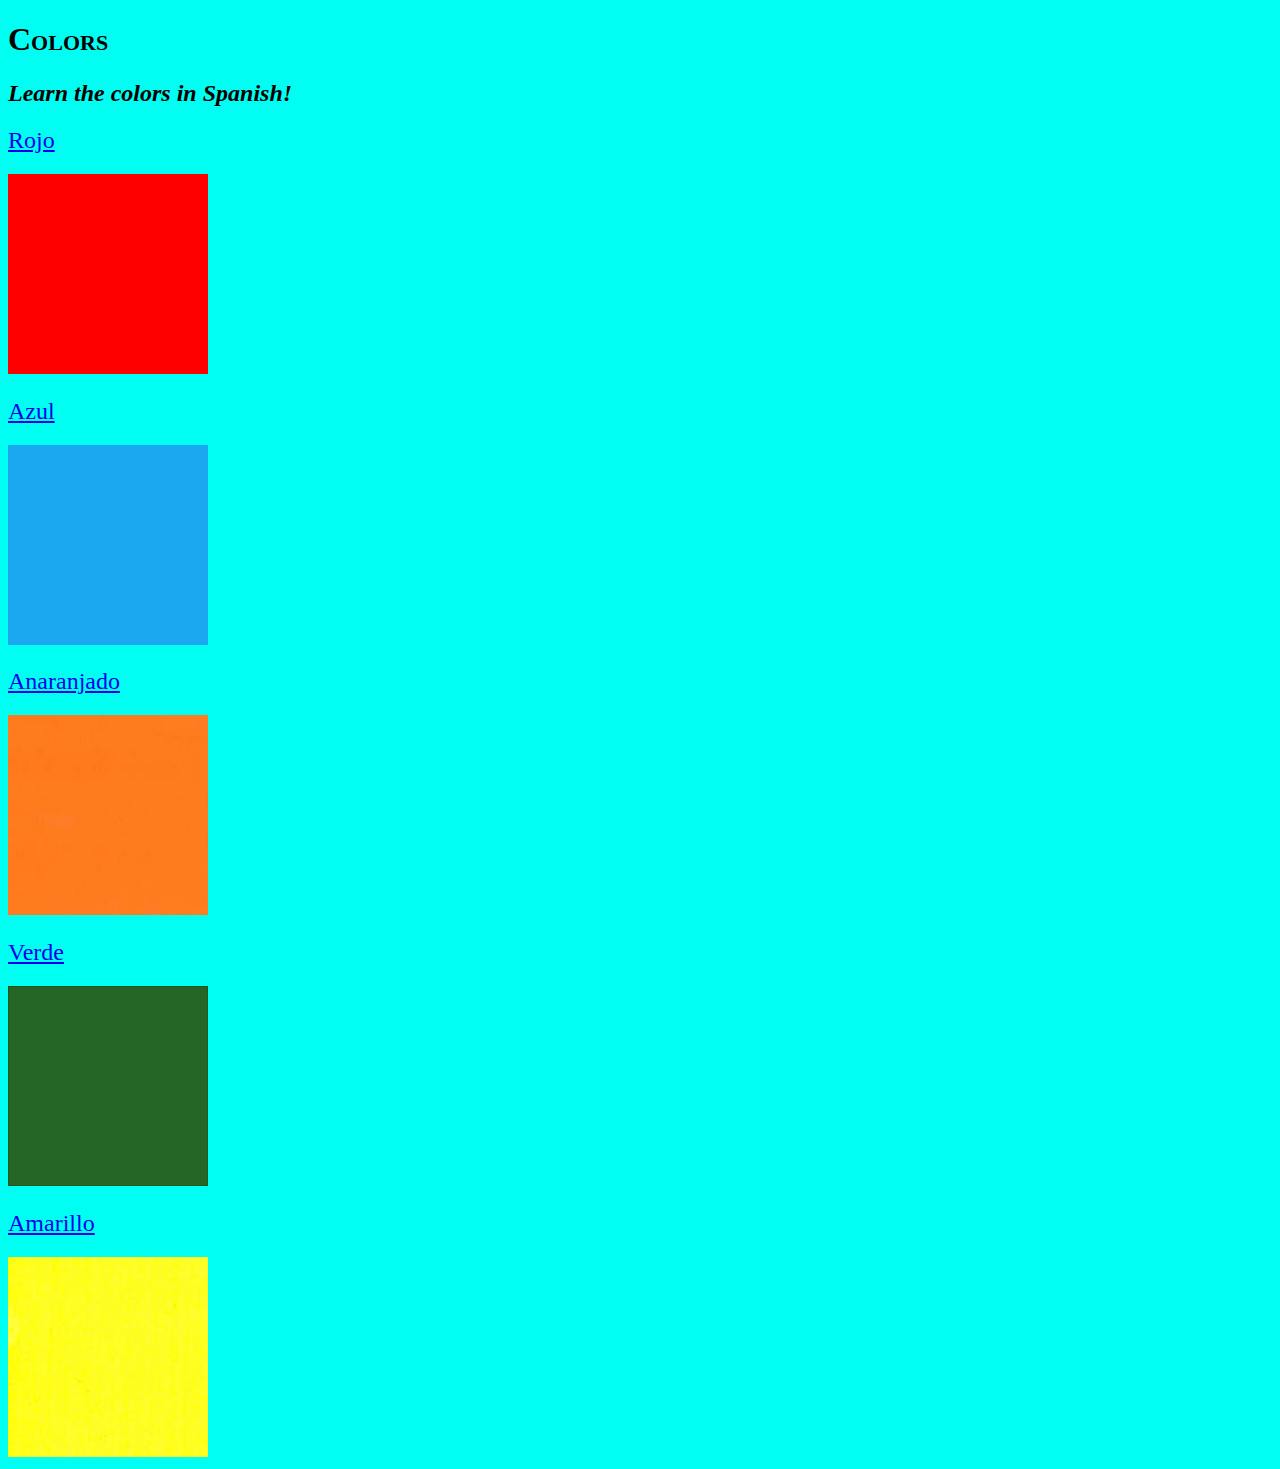
<file: index.html>
<!DOCTYPE html>
<html lang="en">

<head>
  <meta charset="UTF-8">
  <title>Spanish Vocabulary</title>
  <link rel="stylesheet" href="./style.css" />
</head>

<body>
  <h1>Colors</h1>
  <h2 id="title">Learn the colors in Spanish!</h2>
  <h2 class="color-title" id="red"><a href="./solution/Red">Rojo</a></h2>
  <img class="color" src="./assets/images/red.png" alt="red" />

  <h2 class="color-title" id="blue"><a href="./Blue">Azul</a></h2>
  <img src="./assets/images/blue.png" alt="blue" />

  <h2 class="color-title" id="orange"><a href="./Orange">Anaranjado</a></h2>
  <img src="./assets/images/orange.png" alt="orange" />

  <h2 class="color-title" id="green"><a href="./Green">Verde</a></h2>
  <img src="./assets/images/green.png" alt="green" />

  <h2 class="color-title" id="yellow"><a href="./Yellow">Amarillo</a></h2>
  <img src="./assets/images/yellow.png" alt="yellow" />
</body>

</html>

<!-- 
TODOs
IMPORTANT: You should not need to make ANY CHANGES to index.html
All code should be written in your CSS file.

1. Create a CSS file and incorporate it as an external stylesheet.
2. Use CSS to style each of the color titles to meaning. 
Hint: Use the id to help if you don't know the words in spanish.
3. Use CSS to change all the color titles to have "font-weight: normal;"
4. Use CSS (not HTML) to make all the images 200px heigh and 200px wide. 
Hint: 
https://developer.mozilla.org/en-US/docs/Web/CSS/height
https://developer.mozilla.org/en-US/docs/Web/CSS/width
-->
</file>
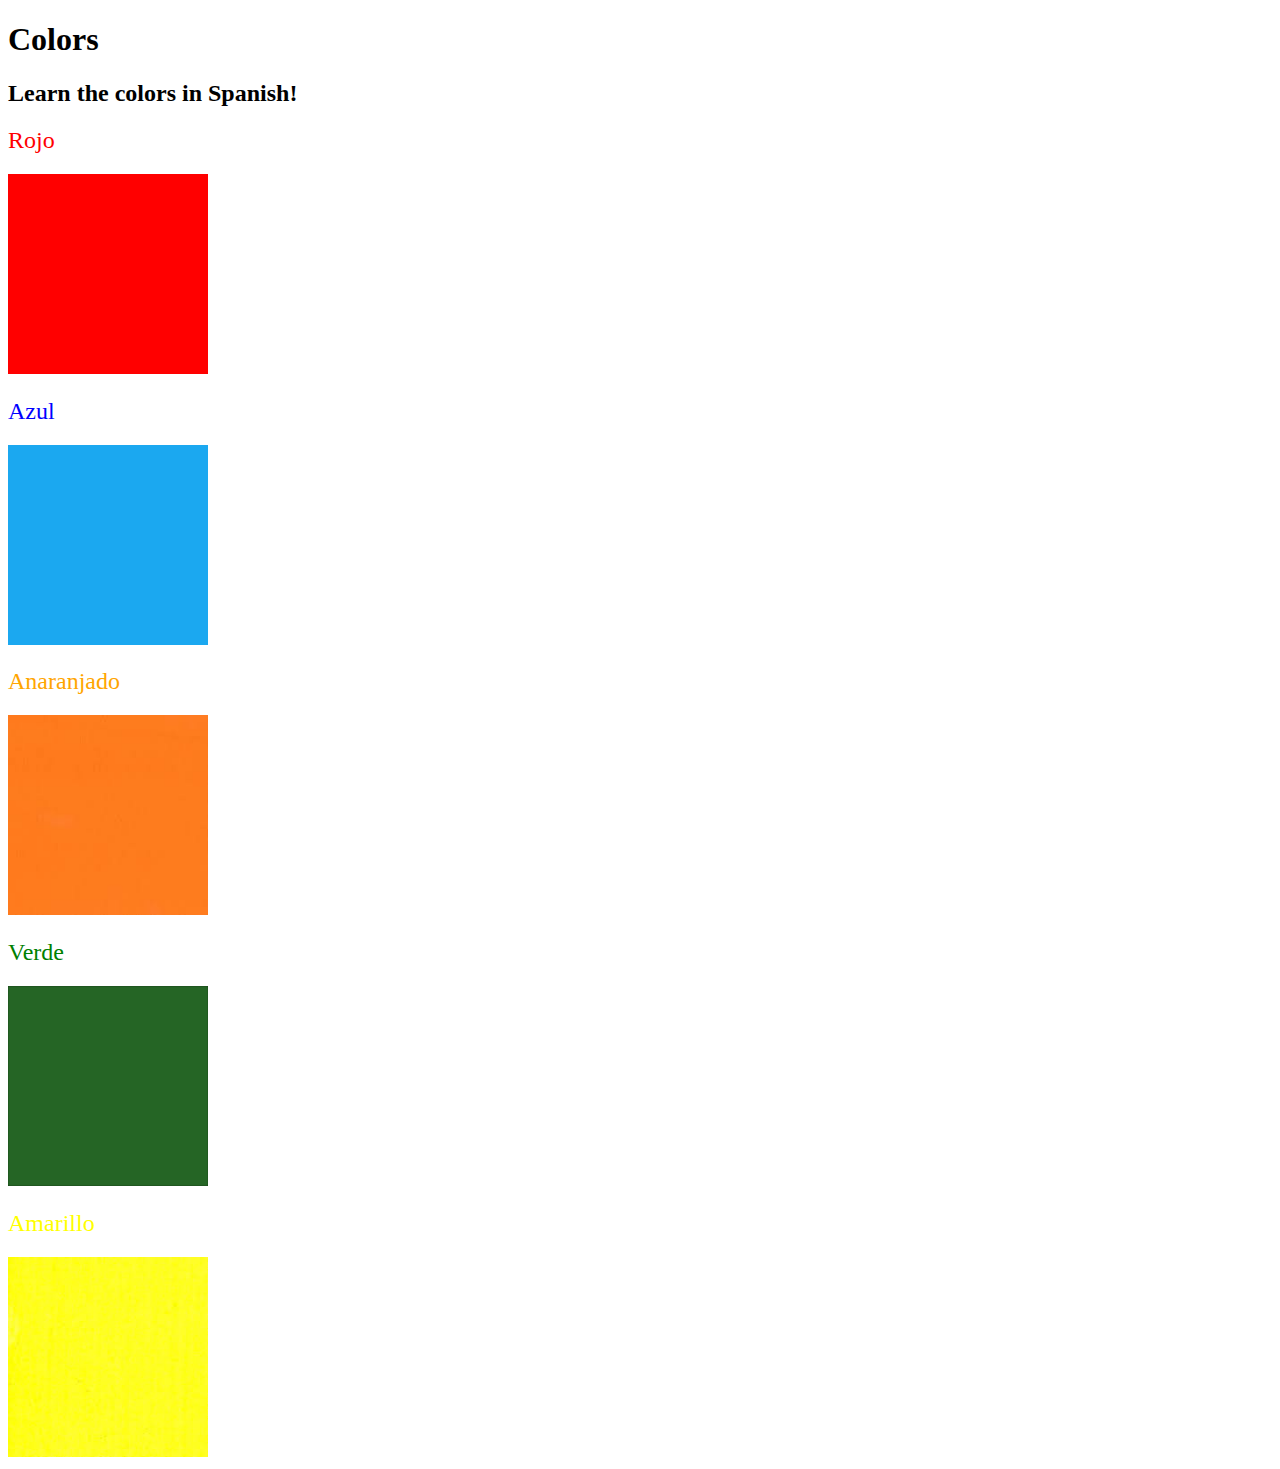
<file: solution/solution.html>
<!DOCTYPE html>
<html lang="en">

<head>
  <meta charset="UTF-8">
  <title>Spanish Vocabulary</title>
  <link rel="stylesheet" href="./style.css" />
</head>

<body>
  <h1>Colors</h1>
  <h2>Learn the colors in Spanish!</h2>
  <h2 class="color-title" id="red">Rojo</h2>
  <img class="color" src="./assets/images/red.png" alt="red" />

  <h2 class="color-title" id="blue">Azul</h2>
  <img src="./assets/images/blue.png" alt="blue" />

  <h2 class="color-title" id="orange">Anaranjado</h2>
  <img src="./assets/images/orange.png" alt="orange" />

  <h2 class="color-title" id="green">Verde</h2>
  <img src="./assets/images/green.png" alt="green" />

  <h2 class="color-title" id="yellow">Amarillo</h2>
  <img src="./assets/images/yellow.png" alt="yellow" />
</body>

</html>
</file>
<file: style.css>
.color-title{
    font-weight: normal;
}

img{
    height: 200px;
    width: 200px;
}
*{
    background-color: rgb(0, 255, 242);
}

h1{
    font-variant:small-caps;
}

#title{
    font-style: italic;
}
</file>
<file: solution/style.css>
img {
  height: 200px;
  width: 200px;
}

.color-title {
  font-weight: normal;
}

#red {
  color: red;
}

#blue {
  color: blue;
}

#orange {
  color: orange;
}

#green {
  color: green;
}

#yellow {
  color: yellow;
}
</file>
